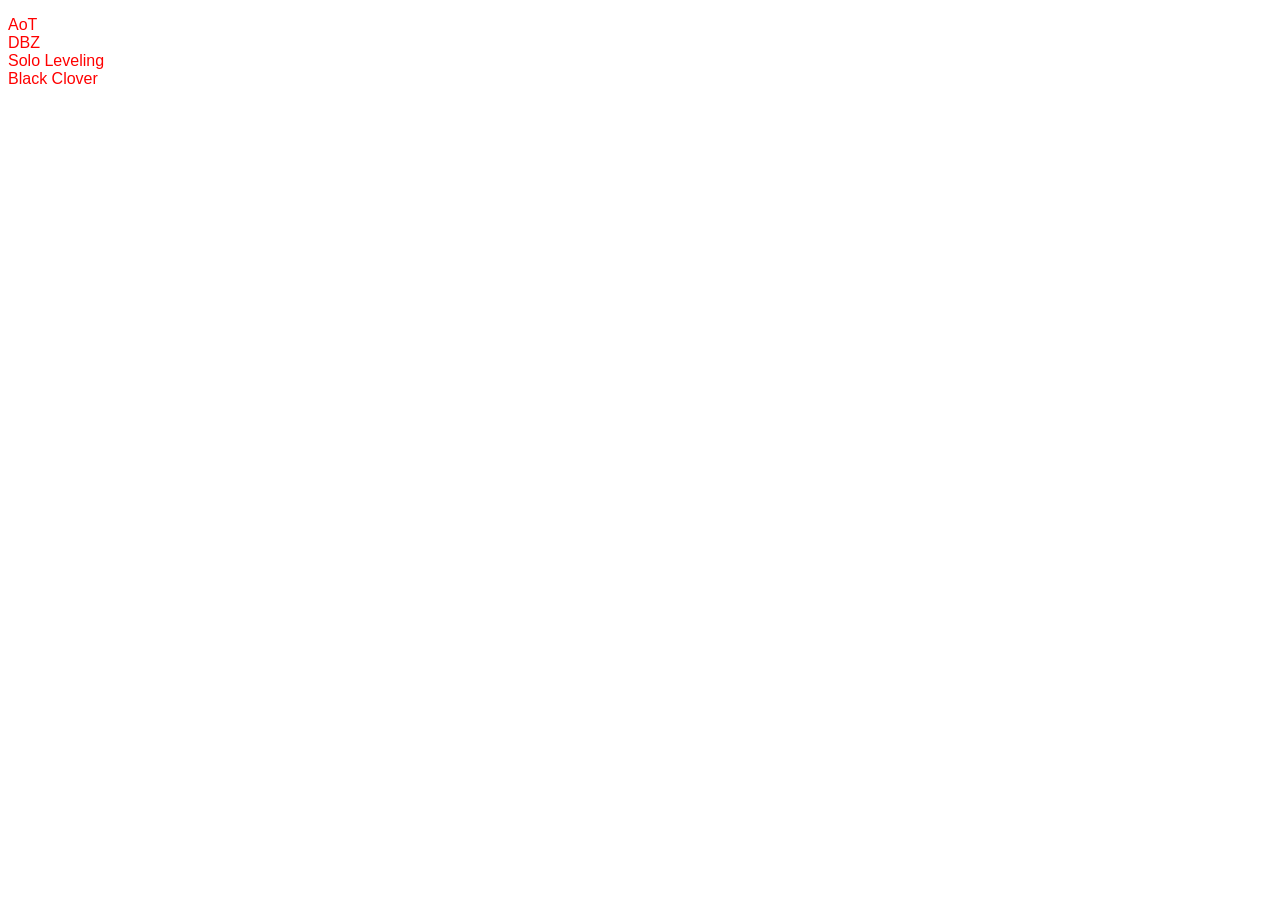
<file: index.html>
<!DOCTYPE html>
<html lang="en">

<head>
    <meta charset="UTF-8">
    <meta name="viewport" content="width=device-width, initial-scale=1.0">
    <link rel="stylesheet" href="styles.css">
    <title>Document</title>
</head>

<body>
    <p id="demo"></p>
    <!--<p><marquee>You will find no content in here. Just the alert you saw earlier. Have an ok day<marquee></p>-->
    <script src="index.js"></script>
</body>

</html>
</file>
<file: styles.css>
p {
    font-family: Arial, Helvetica, sans-serif;
    color: red;
}
</file>
<file: src/assets/styles.css>
p {
    font-family: Arial, Helvetica, sans-serif;
    color: red;
}
</file>
